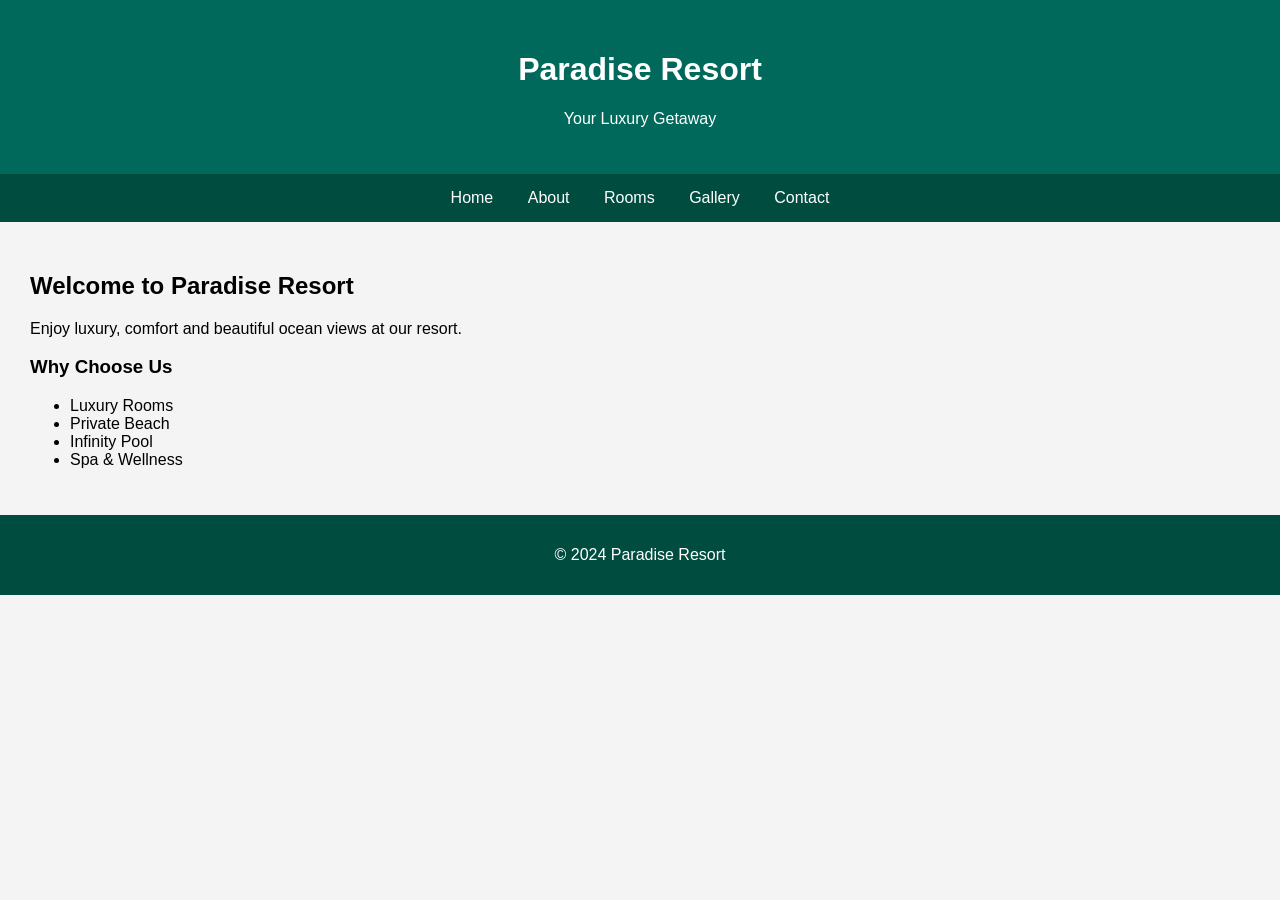
<file: index.html>
<!DOCTYPE html>
<html lang="en">
<head>
   <!-- Google Tag Manager -->
<script>(function(w,d,s,l,i){w[l]=w[l]||[];w[l].push({'gtm.start':
new Date().getTime(),event:'gtm.js'});var f=d.getElementsByTagName(s)[0],
j=d.createElement(s),dl=l!='dataLayer'?'&l='+l:'';j.async=true;j.src=
'https://www.googletagmanager.com/gtm.js?id='+i+dl;f.parentNode.insertBefore(j,f);
})(window,document,'script','dataLayer','GTM-W783JDTG');</script>
<!-- End Google Tag Manager -->
    <!-- Google tag (gtag.js) -->
<script async src="https://www.googletagmanager.com/gtag/js?id=G-BL6ZJGYQLH"></script>
<script>
  window.dataLayer = window.dataLayer || [];
  function gtag(){dataLayer.push(arguments);}
  gtag('js', new Date());

  gtag('config', 'G-BL6ZJGYQLH');
</script>
<meta charset="UTF-8">
<meta name="viewport" content="width=device-width, initial-scale=1.0">
<title>Paradise Resort</title>
<link rel="stylesheet" href="style.css">
</head>
  
 

<body>
  <!-- Google Tag Manager (noscript) -->
<noscript><iframe src="https://www.googletagmanager.com/ns.html?id=GTM-W783JDTG"
height="0" width="0" style="display:none;visibility:hidden"></iframe></noscript>
<!-- End Google Tag Manager (noscript) -->

<header>
<h1>Paradise Resort</h1>
<p>Your Luxury Getaway</p>
</header>

<nav>
<a href="index.html">Home</a>
<a href="about.html">About</a>
<a href="rooms.html">Rooms</a>
<a href="gallery.html">Gallery</a>
<a href="contact.html">Contact</a>
</nav>

<section>
<h2>Welcome to Paradise Resort</h2>
<p>Enjoy luxury, comfort and beautiful ocean views at our resort.</p>

<h3>Why Choose Us</h3>
<ul>
<li>Luxury Rooms</li>
<li>Private Beach</li>
<li>Infinity Pool</li>
<li>Spa & Wellness</li>
</ul>
</section>

<footer>
<p>© 2024 Paradise Resort</p>
</footer>

</body>
  
</html>
</file>
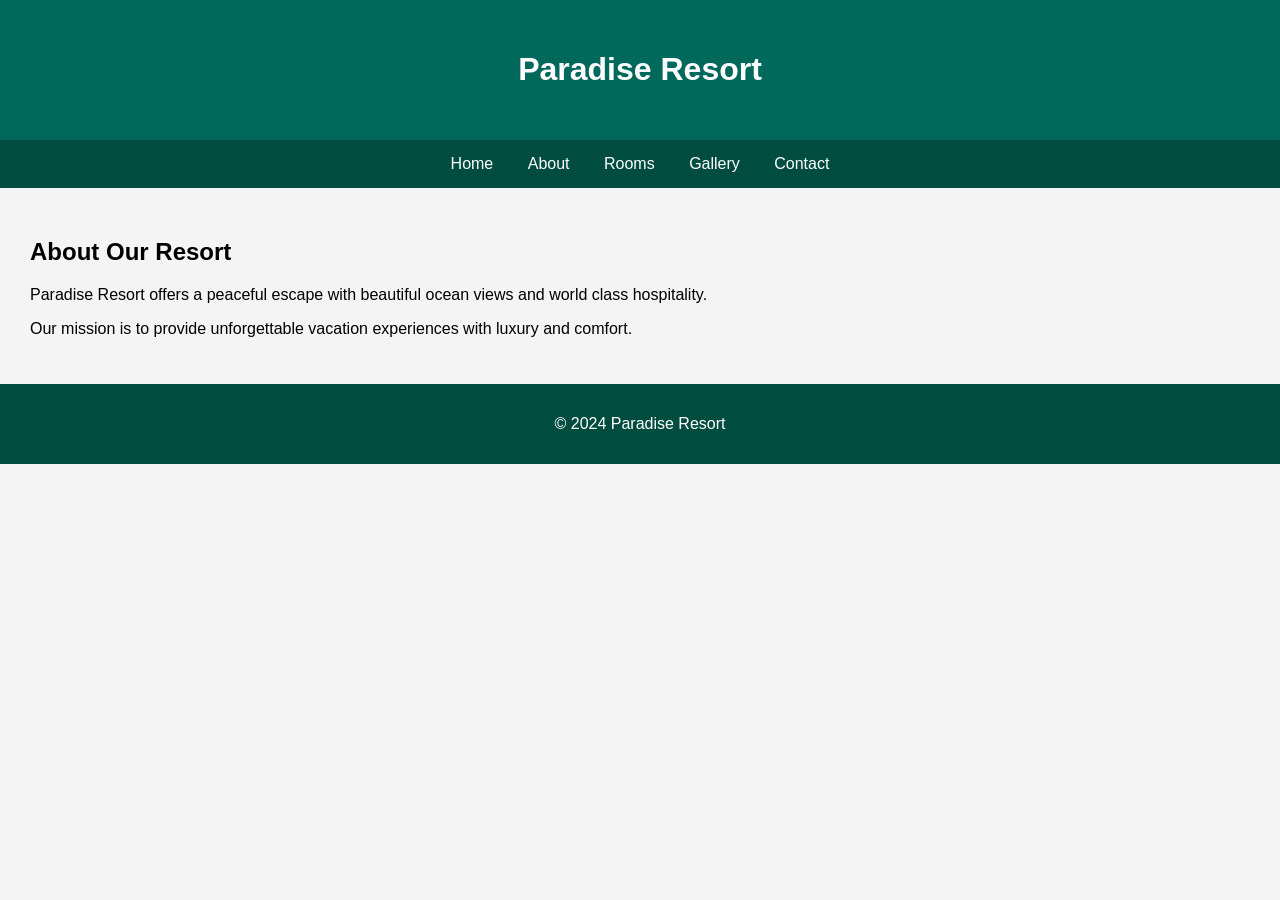
<file: about.html>
<!DOCTYPE html>
<html>
<head>
   <!-- Google Tag Manager -->
<script>(function(w,d,s,l,i){w[l]=w[l]||[];w[l].push({'gtm.start':
new Date().getTime(),event:'gtm.js'});var f=d.getElementsByTagName(s)[0],
j=d.createElement(s),dl=l!='dataLayer'?'&l='+l:'';j.async=true;j.src=
'https://www.googletagmanager.com/gtm.js?id='+i+dl;f.parentNode.insertBefore(j,f);
})(window,document,'script','dataLayer','GTM-W783JDTG');</script>
<!-- End Google Tag Manager -->
<title>About - Paradise Resort</title>
<link rel="stylesheet" href="style.css">
</head>

<body>
    <!-- Google Tag Manager (noscript) -->
<noscript><iframe src="https://www.googletagmanager.com/ns.html?id=GTM-W783JDTG"
height="0" width="0" style="display:none;visibility:hidden"></iframe></noscript>
<!-- End Google Tag Manager (noscript) -->


<header>
<h1>Paradise Resort</h1>
</header>

<nav>
<a href="index.html">Home</a>
<a href="about.html">About</a>
<a href="rooms.html">Rooms</a>
<a href="gallery.html">Gallery</a>
<a href="contact.html">Contact</a>
</nav>

<section>
<h2>About Our Resort</h2>
<p>Paradise Resort offers a peaceful escape with beautiful ocean views and world class hospitality.</p>

<p>Our mission is to provide unforgettable vacation experiences with luxury and comfort.</p>
</section>

<footer>
<p>© 2024 Paradise Resort</p>
</footer>

</body>
</html>
</file>
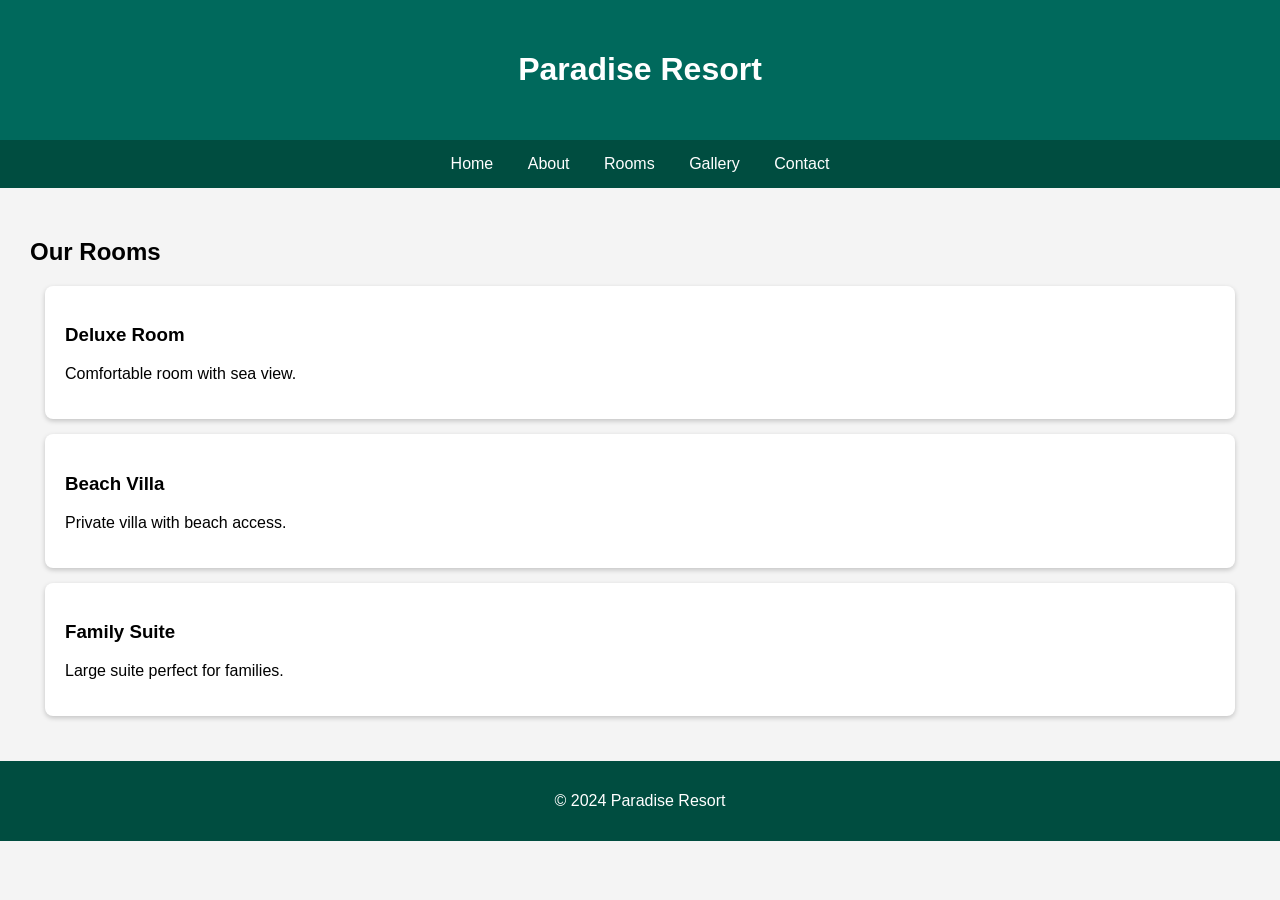
<file: rooms.html>
<!DOCTYPE html>
<html>
<head>
    <!-- Google Tag Manager -->
<script>(function(w,d,s,l,i){w[l]=w[l]||[];w[l].push({'gtm.start':
new Date().getTime(),event:'gtm.js'});var f=d.getElementsByTagName(s)[0],
j=d.createElement(s),dl=l!='dataLayer'?'&l='+l:'';j.async=true;j.src=
'https://www.googletagmanager.com/gtm.js?id='+i+dl;f.parentNode.insertBefore(j,f);
})(window,document,'script','dataLayer','GTM-W783JDTG');</script>
<!-- End Google Tag Manager -->
<title>Rooms - Paradise Resort</title>
<link rel="stylesheet" href="style.css">
</head>

<body>
   <!-- Google Tag Manager (noscript) -->
<noscript><iframe src="https://www.googletagmanager.com/ns.html?id=GTM-W783JDTG"
height="0" width="0" style="display:none;visibility:hidden"></iframe></noscript>
<!-- End Google Tag Manager (noscript) -->


<header>
<h1>Paradise Resort</h1>
</header>

<nav>
<a href="index.html">Home</a>
<a href="about.html">About</a>
<a href="rooms.html">Rooms</a>
<a href="gallery.html">Gallery</a>
<a href="contact.html">Contact</a>
</nav>

<section>

<h2>Our Rooms</h2>

<div class="card">
<h3>Deluxe Room</h3>
<p>Comfortable room with sea view.</p>
</div>

<div class="card">
<h3>Beach Villa</h3>
<p>Private villa with beach access.</p>
</div>

<div class="card">
<h3>Family Suite</h3>
<p>Large suite perfect for families.</p>
</div>

</section>

<footer>
<p>© 2024 Paradise Resort</p>
</footer>

</body>
</html>
</file>
<file: style.css>
body{
font-family: Arial;
margin:0;
background:#f4f4f4;
}

header{
background:#00695c;
color:white;
text-align:center;
padding:30px;
}

nav{
background:#004d40;
text-align:center;
}

nav a{
color:white;
padding:15px;
display:inline-block;
text-decoration:none;
}

nav a:hover{
background:#00796b;
}

section{
padding:30px;
}

.card{
background:white;
padding:20px;
margin:15px;
border-radius:8px;
box-shadow:0 2px 5px rgba(0,0,0,0.2);
}

footer{
background:#004d40;
color:white;
text-align:center;
padding:15px;
}
</file>
